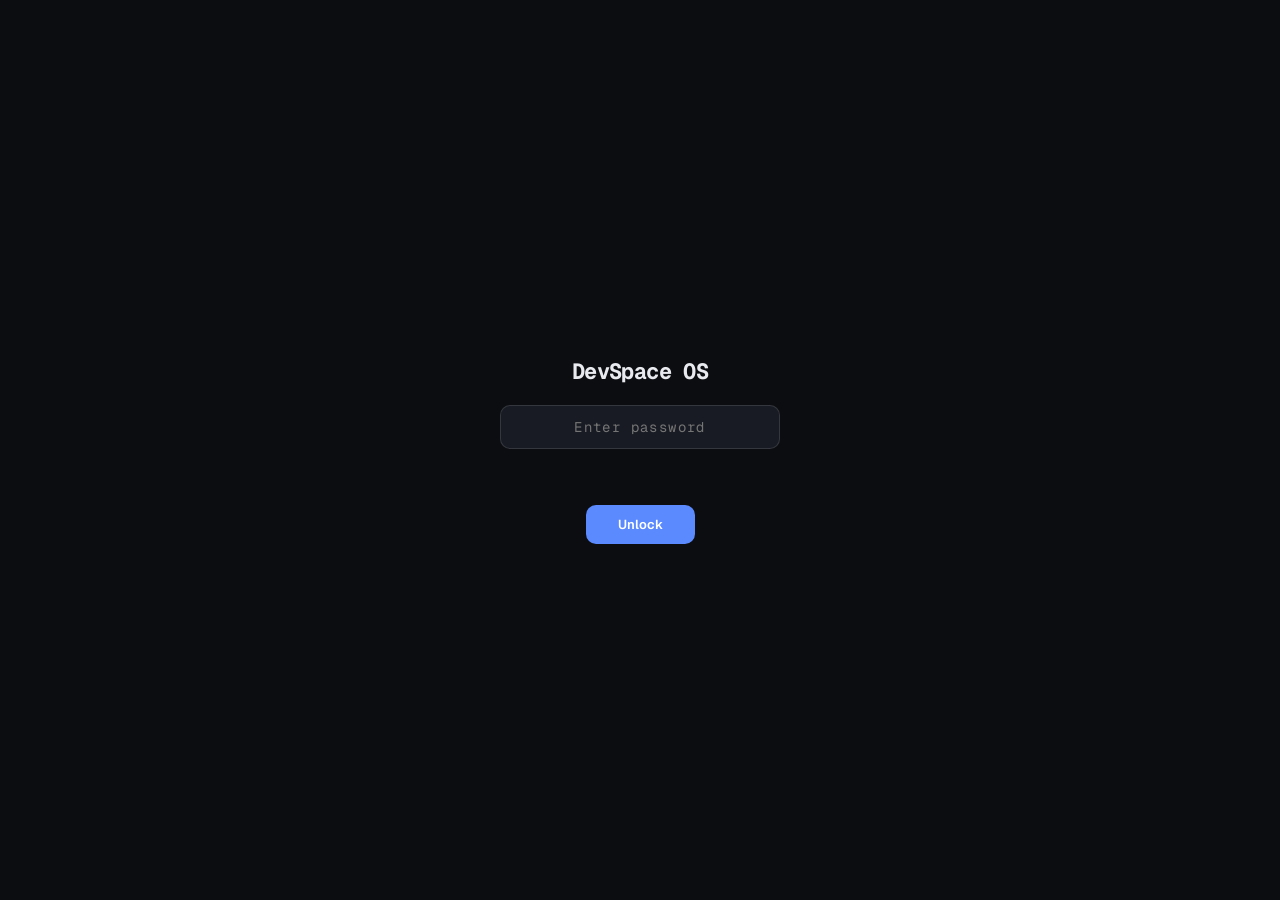
<file: index.html>
<!DOCTYPE html>
<html lang="en">
<head>
<meta charset="UTF-8">
<meta name="viewport" content="width=device-width, initial-scale=1.0">
<title>DevSpace OS</title>
<link rel="stylesheet" href="/style.css">
<link rel="preconnect" href="https://fonts.googleapis.com">
<link href="https://fonts.googleapis.com/css2?family=Geist:wght@300;400;500;600;700&family=Geist+Mono:wght@300;400;500&display=swap" rel="stylesheet">
</head>
<body>

<!-- Lock -->
<div id="lock">
  <h1>DevSpace OS</h1>
  <input id="pw-input" type="password" placeholder="Enter password" autocomplete="off"/>
  <div id="lock-err"></div>
  <button onclick="checkPW()">Unlock</button>
</div>

<!-- Desktop -->
<div id="desktop">

  <!-- Desktop icons -->
  <div id="desktop-icons">
    <div class="desk-icon" ondblclick="openApp('code')">
      <div class="desk-icon-img">&#128187;</div>
      <div class="desk-icon-label">Code Editor</div>
    </div>
    <div class="desk-icon" ondblclick="openApp('proxy')">
      <div class="desk-icon-img">&#127760;</div>
      <div class="desk-icon-label">Browser</div>
    </div>
    <div class="desk-icon" ondblclick="openApp('cloak')">
      <div class="desk-icon-img">&#9632;</div>
      <div class="desk-icon-label">Cloakers</div>
    </div>
  </div>

  <!-- CODE EDITOR WINDOW -->
  <div class="os-window" id="win-code" style="display:none;left:60px;top:30px;width:calc(100vw - 80px);height:calc(100vh - 90px);">
    <div class="win-titlebar" onmousedown="dragStart(event,'win-code')">
      <div class="win-controls">
        <span class="win-btn win-close" onclick="closeApp('code')"></span>
        <span class="win-btn win-min" onclick="minimizeApp('code')"></span>
        <span class="win-btn win-max" onclick="maximizeApp('code')"></span>
      </div>
      <div class="win-title">Code Editor</div>
    </div>
    <div class="win-body">
      <div style="display:flex;flex:1;overflow:hidden;height:100%;">
        <div class="fe-sidebar">
          <div class="fe-sidebar-head">
            <span class="fe-sidebar-label">Files</span>
            <button class="fe-add-btn" onclick="feShowNew()" title="New file">+</button>
          </div>
          <div class="fe-input-row" id="fe-new-row">
            <input id="fe-new-inp" placeholder="filename.js" onkeydown="feNewKey(event)" autocomplete="off"/>
            <div class="fe-input-btns">
              <button class="fe-input-ok" onclick="feConfirmNew()">Create</button>
              <button class="fe-input-cancel" onclick="feHideNew()">&#x2715;</button>
            </div>
          </div>
          <div class="fe-file-list" id="fe-file-list"></div>
        </div>
        <div class="fe-main">
          <div class="fe-toolbar">
            <button class="tb-btn" onclick="feDownload()">&#8595; Download</button>
            <button class="tb-btn" onclick="saveApp()">&#128190; Save App</button>
            <div class="tb-sep"></div>
            <button class="tb-btn run" onclick="runCode()">&#9654; Run</button>
            <button class="tb-btn cloak" onclick="feCloak()">&#9632; Cloak</button>
            <label class="tb-autorun"><input type="checkbox" id="autorun"> Auto-run</label>
          </div>
          <div class="fe-tabs" id="fe-tabs"></div>
          <div style="flex:1;display:flex;overflow:hidden;">
            <div class="fe-editor-area" style="flex:1;">
              <div id="ln-main"></div>
              <textarea id="ta-main" spellcheck="false" oninput="onInput()" onkeydown="htab(event)"></textarea>
            </div>
            <div class="fe-right">
              <div class="preview-head"><span>Live Preview</span><span class="preview-dot"></span></div>
              <iframe id="preview" sandbox="allow-scripts allow-same-origin allow-forms allow-modals"></iframe>
              <div class="console-head">
                <span>Console <span id="eb"></span></span>
                <button class="console-clear" onclick="clearConsole()">Clear</button>
              </div>
              <div id="cout"><div class="cempty">Console output will appear here...</div></div>
            </div>
          </div>
        </div>
      </div>
    </div>
  </div>

  <!-- BROWSER WINDOW -->
  <div class="os-window" id="win-proxy" style="display:none;left:80px;top:50px;width:calc(100vw - 120px);height:calc(100vh - 100px);">
    <div class="win-titlebar" onmousedown="dragStart(event,'win-proxy')">
      <div class="win-controls">
        <span class="win-btn win-close" onclick="closeApp('proxy')"></span>
        <span class="win-btn win-min" onclick="minimizeApp('proxy')"></span>
        <span class="win-btn win-max" onclick="maximizeApp('proxy')"></span>
      </div>
      <div class="win-title">Browser</div>
    </div>
    <div class="win-body">
      <iframe id="proxy-tab-frame" src="https://proxyserver-z3sq.onrender.com" style="flex:1;border:none;width:100%;height:100%;" sandbox="allow-same-origin allow-scripts allow-popups allow-forms allow-top-navigation allow-modals allow-downloads"></iframe>
    </div>
  </div>

  <!-- CLOAKERS WINDOW -->
  <div class="os-window" id="win-cloak" style="display:none;left:100px;top:70px;width:680px;height:620px;">
    <div class="win-titlebar" onmousedown="dragStart(event,'win-cloak')">
      <div class="win-controls">
        <span class="win-btn win-close" onclick="closeApp('cloak')"></span>
        <span class="win-btn win-min" onclick="minimizeApp('cloak')"></span>
        <span class="win-btn win-max" onclick="maximizeApp('cloak')"></span>
      </div>
      <div class="win-title">Cloakers</div>
    </div>
    <div class="win-body" style="overflow-y:auto;display:block;">
      <div class="cloak-inner">
        <div class="cloak-title">Cloakers</div>
        <div class="cloak-sub">Open any site disguised as a blank tab. Runs through the local proxy server — full HTML rewriting, XHR/fetch/form intercept, click navigation.</div>
        <div class="cloak-card">
          <div class="cloak-card-top">
            <div class="cloak-card-title">Tab Cloaker</div>
            <span class="cloak-badge badge-blank">about:blank</span>
          </div>
          <p class="cloak-card-desc">Opens in two <code>about:blank</code> tabs. URL bar shows nothing — looks like a completely empty page.</p>
          <div class="cloak-label">Target URL</div>
          <input class="cloak-input" id="cp-taburl" type="text" value="https://google.com" placeholder="https://..."/>
          <div class="cloak-btns">
            <button class="cloak-launch launch-blank" onclick="cpLaunchTab('cp-taburl','cp-tdot','cp-tst')">&#9632; Launch Tab</button>
            <button class="cloak-dl" onclick="cpDownload('cp-taburl')">&#8595; Download HTML</button>
          </div>
          <div class="cloak-status"><span class="csdot" id="cp-tdot"></span><span id="cp-tst">ready</span></div>
        </div>
        <div class="cloak-card">
          <div class="cloak-card-top">
            <div class="cloak-card-title">Blob Cloaker</div>
            <span class="cloak-badge badge-blob">blob: URL</span>
          </div>
          <p class="cloak-card-desc">Opens via a <code>blob:</code> URL — shows a random string in the address bar. Harder to identify than <code>about:blank</code>.</p>
          <div class="cloak-label">Target URL</div>
          <input class="cloak-input" id="cp-bloburl" type="text" value="https://google.com" placeholder="https://..."/>
          <div class="cloak-btns">
            <button class="cloak-launch launch-blob" onclick="cpLaunchBlob('cp-bloburl','cp-bdot','cp-bst')">&#9632; Launch Blob</button>
            <button class="cloak-dl" onclick="cpDownload('cp-bloburl')">&#8595; Download HTML</button>
          </div>
          <div class="cloak-status"><span class="csdot" id="cp-bdot"></span><span id="cp-bst">ready</span></div>
        </div>
      </div>
    </div>
  </div>

  <!-- Taskbar -->
  <div id="taskbar">
    <div id="taskbar-left">
      <div class="taskbar-logo">DS</div>
    </div>
    <div id="taskbar-apps">
      <div class="taskbar-app" id="tb-code" onclick="openApp('code')" title="Code Editor">&#128187;</div>
      <div class="taskbar-app" id="tb-proxy" onclick="openApp('proxy')" title="Browser">&#127760;</div>
      <div class="taskbar-app" id="tb-cloak" onclick="openApp('cloak')" title="Cloakers">&#9632;</div>
    </div>
    <div id="taskbar-right">
      <div class="taskbar-clock" id="taskbar-clock">00:00</div>
    </div>
  </div>

</div><!-- /desktop -->

<div id="toast"></div>
<script src="/app.js"></script>
</body>
</html>
</file>
<file: style.css>
/* ── Variables ───────────────────────────────────────────────────────────── */
:root {
  --bg: #0c0d10;
  --surface: #12141a;
  --surface2: #181b23;
  --surface3: #1e2230;
  --border: rgba(255,255,255,0.07);
  --border2: rgba(255,255,255,0.12);
  --text: #e8eaf0;
  --muted: rgba(255,255,255,0.32);
  --accent: #5b8aff;
  --accent2: #a78bfa;
  --accent3: #34d399;
  --accent4: #fb7185;
  --cyan: #22d3ee;
  --font-ui: 'Geist', 'Inter', system-ui, sans-serif;
  --font-mono: 'Geist Mono', 'JetBrains Mono', 'Fira Code', monospace;
  --nav-h: 44px;
}
* { margin: 0; padding: 0; box-sizing: border-box; }
html, body { height: 100%; background: var(--bg); color: var(--text); font-family: var(--font-ui); overflow: hidden; }

/* ── Nav ─────────────────────────────────────────────────────────────────── */
#nav {
  height: var(--nav-h);
  display: flex; align-items: center;
  padding: 0 12px; gap: 4px;
  background: var(--surface);
  border-bottom: 1px solid var(--border);
  flex-shrink: 0; position: relative; z-index: 10;
}
.nav-logo { font-size: 13px; font-weight: 700; letter-spacing: -0.02em; color: var(--text); margin-right: 12px; font-family: var(--font-mono); opacity: 0.6; }
.nav-tab {
  height: 28px; padding: 0 12px; border-radius: 6px;
  border: 1px solid transparent; background: transparent;
  color: var(--muted); font-family: var(--font-ui); font-size: 12px; font-weight: 500;
  cursor: pointer; display: flex; align-items: center; gap: 6px;
  transition: all 0.15s; white-space: nowrap;
}
.nav-tab:hover { background: var(--surface2); color: var(--text); }
.nav-tab.active { background: var(--surface3); border-color: var(--border2); color: var(--text); }
.nav-dot { width: 6px; height: 6px; border-radius: 50%; flex-shrink: 0; }

/* ── Panels ──────────────────────────────────────────────────────────────── */
#panels { display: flex; flex: 1; overflow: hidden; height: calc(100vh - var(--nav-h)); }
.panel { display: none; flex: 1; flex-direction: column; overflow: hidden; }
.panel.active { display: flex; }

/* ── Lock ────────────────────────────────────────────────────────────────── */
#lock {
  position: fixed; inset: 0; z-index: 100;
  background: var(--bg);
  display: flex; flex-direction: column; align-items: center; justify-content: center; gap: 20px;
}
#lock h1 { font-family: var(--font-mono); font-size: 22px; font-weight: 700; letter-spacing: -0.03em; }
#lock input {
  width: 280px; padding: 12px 16px;
  background: var(--surface2); border: 1px solid var(--border2);
  border-radius: 10px; color: var(--text); font-family: var(--font-mono);
  font-size: 14px; outline: none; text-align: center; letter-spacing: 0.1em;
  transition: border-color 0.2s;
}
#lock input:focus { border-color: var(--accent); }
#lock button {
  padding: 11px 32px; background: var(--accent); border: none; border-radius: 10px;
  color: #fff; font-size: 13px; font-weight: 600; cursor: pointer; font-family: var(--font-ui);
}
#lock button:hover { opacity: 0.85; }
#lock-err { font-size: 12px; color: var(--accent4); height: 16px; }

/* ── Code Editor ─────────────────────────────────────────────────────────── */
#panel-code { flex-direction: row; }

.fe-sidebar {
  width: 192px; flex-shrink: 0;
  background: var(--surface); border-right: 1px solid var(--border);
  display: flex; flex-direction: column; overflow: hidden;
}
.fe-sidebar-head {
  height: 36px; display: flex; align-items: center; justify-content: space-between;
  padding: 0 12px; border-bottom: 1px solid var(--border); flex-shrink: 0;
}
.fe-sidebar-label { font-size: 10px; font-weight: 700; letter-spacing: 0.12em; text-transform: uppercase; color: var(--muted); font-family: var(--font-mono); }
.fe-add-btn {
  width: 20px; height: 20px; background: none; border: 1px solid var(--border);
  border-radius: 4px; color: var(--muted); cursor: pointer; font-size: 14px;
  display: flex; align-items: center; justify-content: center; transition: all 0.15s;
}
.fe-add-btn:hover { border-color: var(--accent); color: var(--accent); }

.fe-input-row {
  display: none; padding: 8px 10px;
  border-bottom: 1px solid var(--border); flex-direction: column; gap: 6px;
}
.fe-input-row input {
  width: 100%; background: var(--surface2); border: 1px solid var(--accent);
  border-radius: 5px; padding: 5px 8px; color: var(--text);
  font-family: var(--font-mono); font-size: 11px; outline: none;
}
.fe-input-btns { display: flex; gap: 4px; }
.fe-input-ok { flex: 1; padding: 4px; border: none; border-radius: 5px; background: var(--accent); color: #fff; font-size: 11px; font-weight: 600; cursor: pointer; }
.fe-input-cancel { padding: 4px 8px; border: 1px solid var(--border); border-radius: 5px; background: transparent; color: var(--muted); font-size: 11px; cursor: pointer; }

.fe-file-list { flex: 1; overflow-y: auto; padding: 4px 0; }
.fe-file {
  display: flex; align-items: center; gap: 7px;
  padding: 6px 12px; cursor: pointer;
  font-size: 12px; font-family: var(--font-mono); color: var(--muted);
  border-left: 2px solid transparent; transition: all 0.12s;
  user-select: none; position: relative;
}
.fe-file:hover { background: var(--surface2); color: var(--text); }
.fe-file.active { background: var(--surface2); color: var(--text); border-left-color: var(--accent); }
.fe-file-dot { width: 7px; height: 7px; border-radius: 50%; flex-shrink: 0; }
.fe-file-name { flex: 1; overflow: hidden; text-overflow: ellipsis; white-space: nowrap; }
.fe-file-del { opacity: 0; font-size: 11px; color: var(--muted); padding: 1px 4px; border-radius: 3px; transition: opacity 0.12s; cursor: pointer; position: absolute; right: 8px; }
.fe-file:hover .fe-file-del { opacity: 1; }
.fe-file-del:hover { color: var(--accent4); }

.fe-main { flex: 1; display: flex; flex-direction: column; overflow: hidden; }
.fe-toolbar {
  height: 36px; display: flex; align-items: center; gap: 4px;
  padding: 0 10px; background: var(--surface); border-bottom: 1px solid var(--border); flex-shrink: 0;
}
.tb-btn {
  height: 24px; padding: 0 10px;
  background: var(--surface2); border: 1px solid var(--border); border-radius: 5px;
  color: var(--muted); font-size: 11px; font-family: var(--font-ui); font-weight: 500;
  cursor: pointer; display: flex; align-items: center; gap: 5px;
  transition: all 0.12s; white-space: nowrap;
}
.tb-btn:hover { border-color: var(--border2); color: var(--text); }
.tb-btn.run { background: var(--accent3); border-color: transparent; color: #0c0d10; font-weight: 700; }
.tb-btn.run:hover { opacity: 0.9; }
.tb-btn.cloak { color: var(--cyan); border-color: rgba(34,211,238,0.2); }
.tb-btn.cloak:hover { background: rgba(34,211,238,0.08); border-color: var(--cyan); }
.tb-sep { width: 1px; height: 18px; background: var(--border); margin: 0 2px; }
.tb-autorun { margin-left: auto; display: flex; align-items: center; gap: 6px; font-size: 11px; color: var(--muted); cursor: pointer; }

.fe-tabs {
  display: flex; overflow-x: auto; background: var(--surface);
  border-bottom: 1px solid var(--border); scrollbar-width: none; flex-shrink: 0; min-height: 32px;
}
.fe-tabs::-webkit-scrollbar { display: none; }
.fe-tab {
  display: flex; align-items: center; gap: 6px;
  padding: 0 14px; height: 32px; font-size: 11px; font-family: var(--font-mono);
  color: var(--muted); cursor: pointer; border-right: 1px solid var(--border);
  white-space: nowrap; flex-shrink: 0; transition: all 0.12s;
}
.fe-tab:hover { color: var(--text); background: var(--surface2); }
.fe-tab.active { color: var(--text); background: var(--bg); border-bottom: 2px solid var(--accent); }
.fe-tab-dot { width: 6px; height: 6px; border-radius: 50%; flex-shrink: 0; }

.fe-editor-area { flex: 1; display: flex; overflow: hidden; }
#ln-main {
  width: 40px; flex-shrink: 0; background: var(--surface); border-right: 1px solid var(--border);
  padding: 14px 8px 14px 0; overflow: hidden;
  font-family: var(--font-mono); font-size: 13px; line-height: 1.6;
  color: rgba(255,255,255,0.18); text-align: right; user-select: none;
}
#ln-main span { display: block; }
#ta-main {
  flex: 1; background: var(--bg); border: none; outline: none;
  color: var(--text); font-family: var(--font-mono); font-size: 13px; line-height: 1.6;
  padding: 14px 16px; resize: none; white-space: pre; overflow-wrap: normal;
  overflow-x: auto; overflow-y: auto; tab-size: 2; caret-color: var(--accent);
}
#ta-main::selection { background: rgba(91,138,255,0.25); }

.fe-right { width: 420px; flex-shrink: 0; display: flex; flex-direction: column; border-left: 1px solid var(--border); overflow: hidden; }
.preview-head {
  height: 32px; display: flex; align-items: center; justify-content: space-between;
  padding: 0 12px; background: var(--surface); border-bottom: 1px solid var(--border);
  font-size: 10px; font-weight: 700; letter-spacing: 0.1em; text-transform: uppercase; color: var(--muted); flex-shrink: 0;
}
.preview-dot { width: 6px; height: 6px; border-radius: 50%; background: var(--accent3); animation: blink 2s ease-in-out infinite; }
@keyframes blink { 0%,100%{opacity:1} 50%{opacity:0.3} }
#preview { flex: 1; border: none; background: #fff; }

.console-head {
  height: 30px; display: flex; align-items: center; justify-content: space-between;
  padding: 0 12px; background: var(--surface);
  border-top: 1px solid var(--border); border-bottom: 1px solid var(--border);
  font-size: 10px; font-weight: 700; letter-spacing: 0.1em; text-transform: uppercase; color: var(--muted); flex-shrink: 0;
}
.console-clear { background: none; border: none; color: var(--muted); font-size: 10px; cursor: pointer; font-family: var(--font-ui); padding: 2px 6px; }
.console-clear:hover { color: var(--text); }
#eb { background: var(--accent4); color: #fff; border-radius: 10px; padding: 1px 6px; font-size: 9px; font-weight: 700; display: none; }
#eb.show { display: inline; }
#cout { height: 110px; overflow-y: auto; flex-shrink: 0; padding: 6px 0; font-family: var(--font-mono); font-size: 11px; line-height: 1.5; }
.cline { display: flex; align-items: flex-start; gap: 6px; padding: 2px 12px; }
.cline.error { background: rgba(251,113,133,0.08); color: #fda4af; }
.cline.warn { color: #fcd34d; }
.cline.log { color: var(--text); }
.cline.info { color: var(--cyan); }
.cicon { color: var(--muted); flex-shrink: 0; font-size: 10px; margin-top: 1px; }
.cempty { color: var(--muted); font-size: 11px; padding: 8px 12px; font-family: var(--font-mono); }

/* ── Cloakers ────────────────────────────────────────────────────────────── */
#panel-cloak { overflow-y: auto; background: var(--bg); }
.cloak-inner { max-width: 640px; margin: 0 auto; padding: 36px 24px 80px; }
.cloak-title { font-size: 24px; font-weight: 800; letter-spacing: -0.03em; color: var(--text); margin-bottom: 6px; }
.cloak-sub { font-size: 13px; color: var(--muted); line-height: 1.6; margin-bottom: 32px; }
.cloak-card { background: var(--surface); border: 1px solid var(--border); border-radius: 14px; padding: 24px; margin-bottom: 16px; }
.cloak-card:hover { border-color: var(--border2); }
.cloak-card-top { display: flex; align-items: center; gap: 12px; margin-bottom: 8px; }
.cloak-card-title { font-size: 15px; font-weight: 700; color: var(--text); flex: 1; }
.cloak-badge { font-size: 10px; font-weight: 700; letter-spacing: 0.1em; padding: 3px 8px; border-radius: 20px; font-family: var(--font-mono); }
.badge-blank { background: rgba(91,138,255,0.12); color: var(--accent); border: 1px solid rgba(91,138,255,0.25); }
.badge-blob { background: rgba(34,211,238,0.1); color: var(--cyan); border: 1px solid rgba(34,211,238,0.2); }
.cloak-card-desc { font-size: 12px; color: var(--muted); line-height: 1.65; margin-bottom: 20px; }
.cloak-label { font-size: 10px; font-weight: 700; letter-spacing: 0.12em; text-transform: uppercase; color: var(--muted); font-family: var(--font-mono); margin-bottom: 6px; }
.cloak-input { width: 100%; background: var(--surface2); border: 1px solid var(--border2); border-radius: 8px; padding: 10px 14px; color: var(--text); font-family: var(--font-mono); font-size: 13px; outline: none; margin-bottom: 12px; transition: border-color 0.2s; }
.cloak-input:focus { border-color: var(--accent); }
.cloak-btns { display: flex; gap: 8px; flex-wrap: wrap; }
.cloak-launch { flex: 1; padding: 11px 16px; border: none; border-radius: 8px; font-size: 12px; font-weight: 700; cursor: pointer; font-family: var(--font-ui); transition: opacity 0.15s; min-width: 110px; }
.cloak-launch:hover { opacity: 0.88; }
.launch-blank { background: var(--accent); color: #fff; }
.launch-blob { background: var(--cyan); color: #0c0d10; }
.cloak-dl { padding: 11px 14px; border: 1px solid var(--border2); border-radius: 8px; background: transparent; font-size: 12px; font-weight: 600; color: var(--muted); cursor: pointer; font-family: var(--font-ui); transition: all 0.15s; }
.cloak-dl:hover { border-color: var(--text); color: var(--text); }
.cloak-status { display: flex; align-items: center; gap: 8px; margin-top: 14px; font-size: 11px; color: var(--muted); font-family: var(--font-mono); min-height: 18px; }
.csdot { width: 7px; height: 7px; border-radius: 50%; background: var(--border2); }
.csdot.on { background: var(--accent3); }
.csdot.err { background: var(--accent4); }

/* ── Proxy Tab ───────────────────────────────────────────────────────────── */
#panel-proxy { overflow: hidden; }
#proxy-tab-frame { width: 100%; height: 100%; border: none; display: block; }

/* ── Toast ───────────────────────────────────────────────────────────────── */
#toast {
  position: fixed; bottom: 24px; left: 50%; transform: translateX(-50%) translateY(10px);
  background: var(--surface3); border: 1px solid var(--border2);
  color: var(--text); font-size: 12px; padding: 8px 18px; border-radius: 8px;
  opacity: 0; transition: opacity 0.2s, transform 0.2s; z-index: 999;
  pointer-events: none; font-family: var(--font-ui); white-space: nowrap;
}
#toast.show { opacity: 1; transform: translateX(-50%) translateY(0); }

/* ── Scrollbars ──────────────────────────────────────────────────────────── */
::-webkit-scrollbar { width: 6px; height: 6px; }
::-webkit-scrollbar-track { background: transparent; }
::-webkit-scrollbar-thumb { background: rgba(255,255,255,0.1); border-radius: 3px; }
::-webkit-scrollbar-thumb:hover { background: rgba(255,255,255,0.2); }

/* ── Home Page ───────────────────────────────────────────────────────────── */
.home-wrap {
  flex: 1; display: flex; flex-direction: column;
  align-items: center; justify-content: center;
  padding: 40px 24px; gap: 48px;
  background: var(--bg);
}
.home-header { text-align: center; }
.home-logo {
  font-family: var(--font-mono); font-size: 13px; font-weight: 700;
  color: var(--muted); letter-spacing: 0.1em; margin-bottom: 16px;
}
.home-title {
  font-size: 48px; font-weight: 800; letter-spacing: -0.04em;
  color: var(--text); line-height: 1; margin-bottom: 10px;
}
.home-sub { font-size: 14px; color: var(--muted); }
.home-cards {
  display: flex; gap: 16px; flex-wrap: wrap; justify-content: center;
  max-width: 700px;
}
.home-card {
  background: var(--surface); border: 1px solid var(--border);
  border-radius: 16px; padding: 32px 28px;
  display: flex; flex-direction: column; align-items: center; gap: 12px;
  cursor: pointer; transition: all 0.2s; min-width: 180px; flex: 1;
  text-align: center;
}
.home-card:hover {
  border-color: var(--border2); background: var(--surface2);
  transform: translateY(-4px); box-shadow: 0 12px 40px rgba(0,0,0,0.3);
}
.home-card-icon { font-size: 36px; line-height: 1; }
.home-card-name { font-size: 16px; font-weight: 700; color: var(--text); }
.home-card-desc { font-size: 12px; color: var(--muted); line-height: 1.5; }

/* ── Desktop OS ──────────────────────────────────────────────────────────── */
html, body { height: 100%; overflow: hidden; }

#desktop {
  position: fixed; inset: 0;
  background: #0c0d10;
  background-image:
    radial-gradient(ellipse at 20% 20%, rgba(91,138,255,0.08) 0%, transparent 50%),
    radial-gradient(ellipse at 80% 80%, rgba(167,139,250,0.06) 0%, transparent 50%);
  overflow: hidden;
}

/* Lock screen */
#lock {
  position: fixed; inset: 0; z-index: 1000;
  background: #0c0d10;
  display: flex; flex-direction: column; align-items: center; justify-content: center; gap: 20px;
}
#lock h1 { font-family: var(--font-mono); font-size: 22px; font-weight: 700; letter-spacing: -0.03em; color: var(--text); }
#lock input {
  width: 280px; padding: 12px 16px;
  background: var(--surface2); border: 1px solid var(--border2);
  border-radius: 10px; color: var(--text); font-family: var(--font-mono);
  font-size: 14px; outline: none; text-align: center; letter-spacing: 0.1em; transition: border-color 0.2s;
}
#lock input:focus { border-color: var(--accent); }
#lock button {
  padding: 11px 32px; background: var(--accent); border: none; border-radius: 10px;
  color: #fff; font-size: 13px; font-weight: 600; cursor: pointer; font-family: var(--font-ui);
}
#lock button:hover { opacity: 0.85; }
#lock-err { font-size: 12px; color: var(--accent4); height: 16px; }

/* Desktop icons */
#desktop-icons {
  position: absolute; top: 20px; left: 20px;
  display: flex; flex-direction: column; gap: 8px; z-index: 1;
}
.desk-icon {
  display: flex; flex-direction: column; align-items: center; gap: 6px;
  padding: 10px 12px; border-radius: 10px; cursor: pointer;
  width: 80px; text-align: center; transition: background 0.15s;
  user-select: none;
}
.desk-icon:hover { background: rgba(255,255,255,0.08); }
.desk-icon:active { background: rgba(255,255,255,0.15); }
.desk-icon-img { font-size: 32px; line-height: 1; }
.desk-icon-label { font-size: 11px; color: var(--text); font-weight: 500; text-shadow: 0 1px 4px rgba(0,0,0,0.8); }

/* Windows */
.os-window {
  position: absolute;
  background: var(--surface);
  border: 1px solid rgba(255,255,255,0.12);
  border-radius: 12px;
  display: flex; flex-direction: column;
  overflow: hidden;
  box-shadow: 0 24px 80px rgba(0,0,0,0.6), 0 0 0 0.5px rgba(255,255,255,0.06);
  z-index: 10;
  min-width: 300px; min-height: 200px;
}
.os-window.focused { z-index: 20; box-shadow: 0 32px 100px rgba(0,0,0,0.7), 0 0 0 0.5px rgba(255,255,255,0.1); }
.os-window.minimized { display: none !important; }

.win-titlebar {
  height: 40px; flex-shrink: 0;
  display: flex; align-items: center; gap: 8px;
  padding: 0 16px;
  background: rgba(255,255,255,0.04);
  border-bottom: 1px solid rgba(255,255,255,0.06);
  cursor: default; user-select: none;
}
.win-controls { display: flex; align-items: center; gap: 6px; margin-right: 8px; }
.win-btn {
  width: 12px; height: 12px; border-radius: 50%;
  cursor: pointer; transition: opacity 0.15s; flex-shrink: 0;
}
.win-close { background: #ff5f57; }
.win-min { background: #febc2e; }
.win-max { background: #28c840; }
.win-btn:hover { opacity: 0.8; }
.win-title { flex: 1; text-align: center; font-size: 12px; font-weight: 600; color: var(--muted); letter-spacing: 0.02em; margin-right: 60px; }
.win-body { flex: 1; display: flex; overflow: hidden; }

/* Taskbar */
#taskbar {
  position: fixed; bottom: 0; left: 0; right: 0;
  height: 56px;
  background: rgba(18,20,26,0.85);
  backdrop-filter: blur(20px);
  border-top: 1px solid rgba(255,255,255,0.08);
  display: flex; align-items: center;
  padding: 0 16px;
  z-index: 100;
  gap: 12px;
}
#taskbar-left { display: flex; align-items: center; }
.taskbar-logo {
  font-family: var(--font-mono); font-size: 12px; font-weight: 700;
  color: var(--muted); padding: 0 12px 0 4px;
  border-right: 1px solid var(--border); margin-right: 4px;
}
#taskbar-apps { display: flex; align-items: center; gap: 4px; flex: 1; justify-content: center; }
.taskbar-app {
  width: 42px; height: 42px; border-radius: 10px;
  display: flex; align-items: center; justify-content: center;
  font-size: 22px; cursor: pointer;
  transition: all 0.15s; position: relative;
  background: transparent;
}
.taskbar-app:hover { background: rgba(255,255,255,0.08); transform: translateY(-3px); }
.taskbar-app.open::after {
  content: ''; position: absolute; bottom: -6px; left: 50%; transform: translateX(-50%);
  width: 4px; height: 4px; border-radius: 50%; background: var(--accent);
}
.taskbar-app.active { background: rgba(255,255,255,0.12); transform: translateY(-3px); }
#taskbar-right { display: flex; align-items: center; }
.taskbar-clock { font-family: var(--font-mono); font-size: 12px; font-weight: 500; color: var(--text); }

/* Override panels to not be used */
#panels, .panel, #nav { display: none !important; }

/* Toast */
#toast {
  position: fixed; bottom: 70px; left: 50%; transform: translateX(-50%) translateY(10px);
  background: var(--surface3); border: 1px solid var(--border2);
  color: var(--text); font-size: 12px; padding: 8px 18px; border-radius: 8px;
  opacity: 0; transition: opacity 0.2s, transform 0.2s; z-index: 999;
  pointer-events: none; font-family: var(--font-ui); white-space: nowrap;
}
#toast.show { opacity: 1; transform: translateX(-50%) translateY(0); }

/* Resize handle */
.win-resize {
  position: absolute; bottom: 0; right: 0;
  width: 16px; height: 16px; cursor: se-resize;
  z-index: 10;
}
</file>
